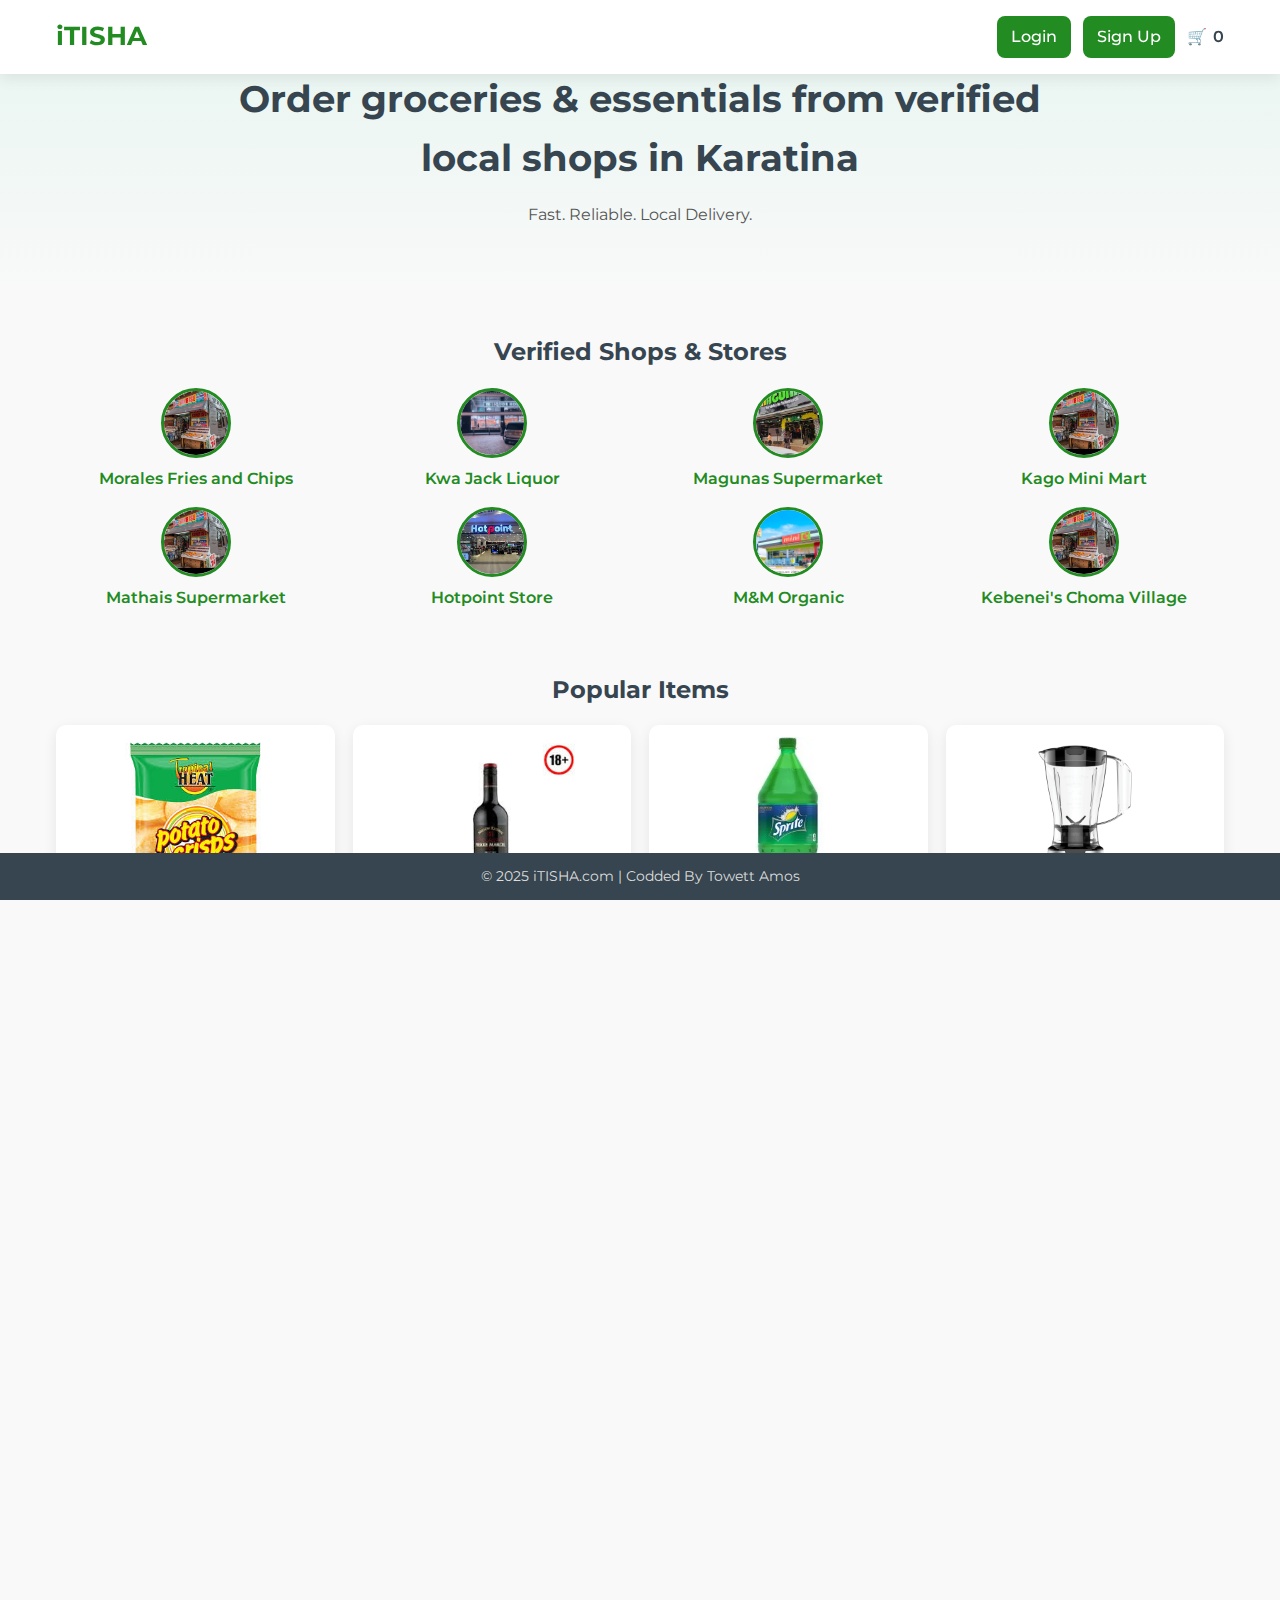
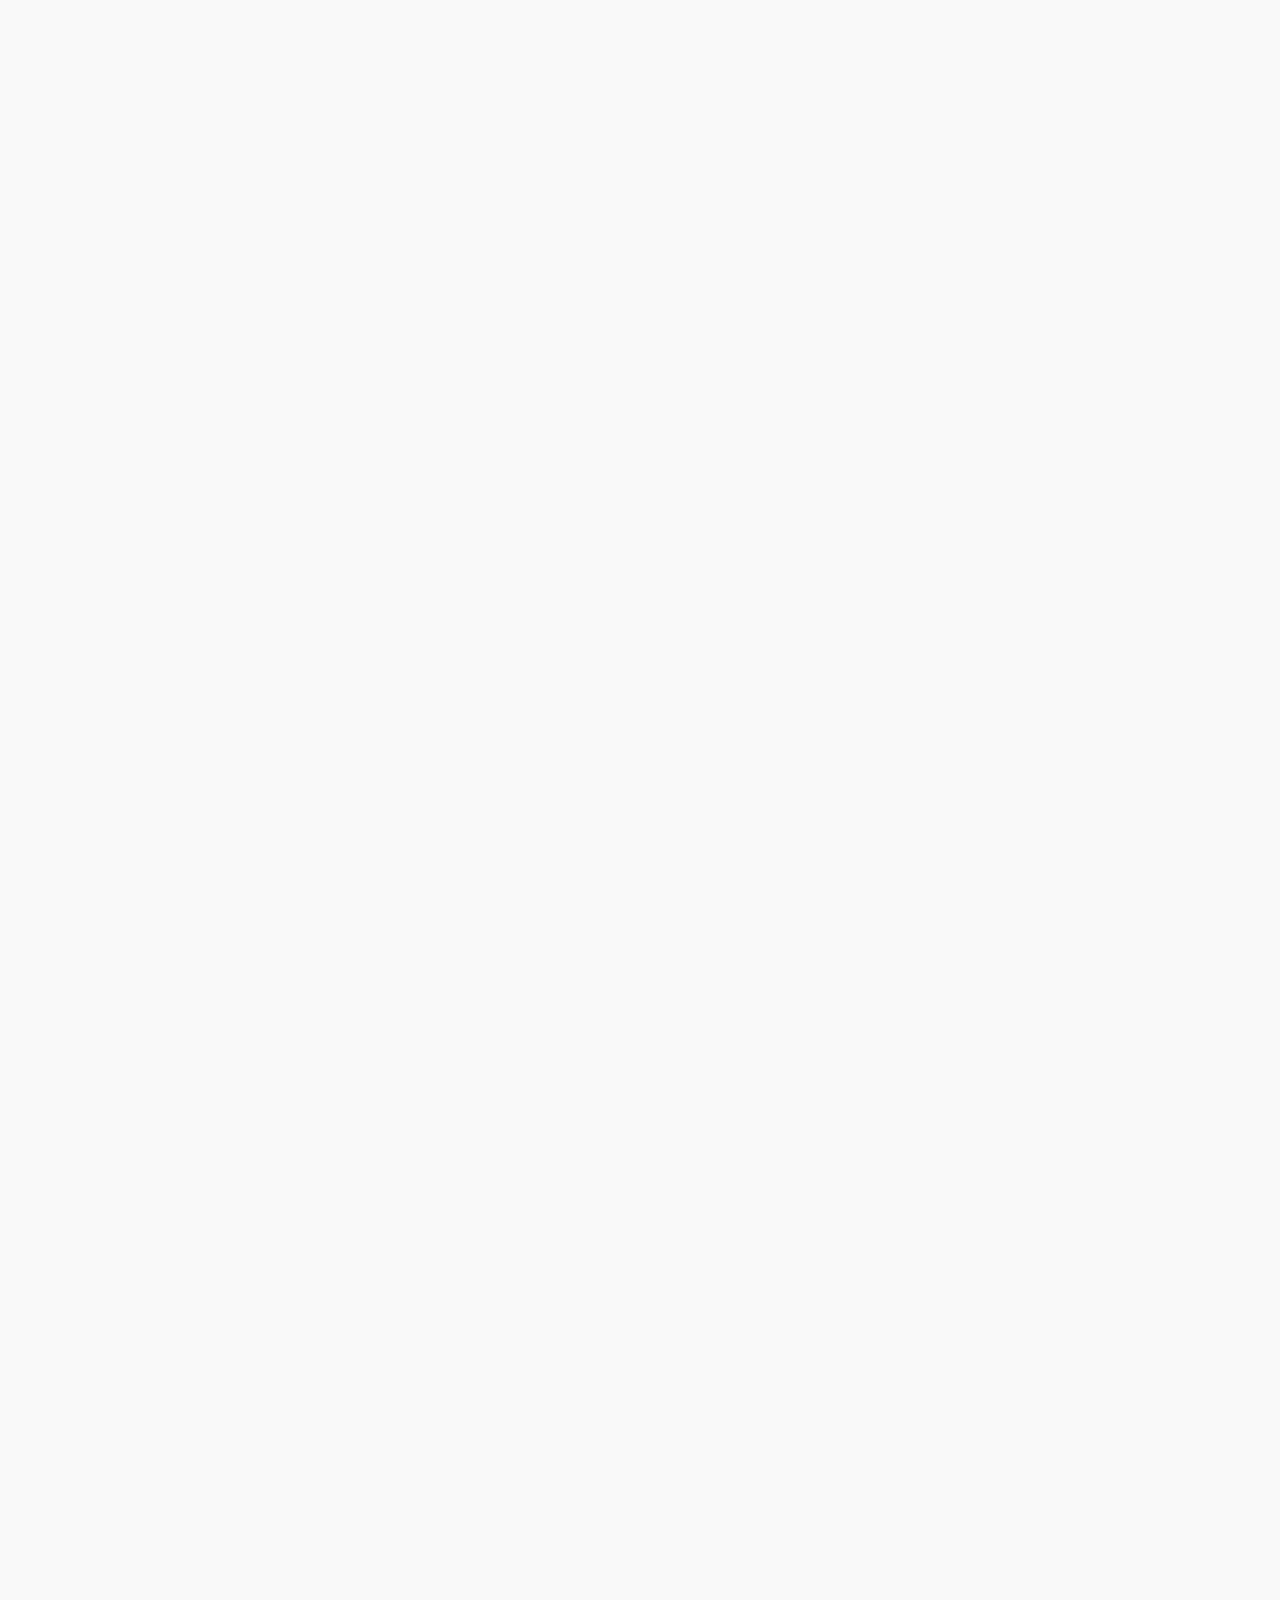
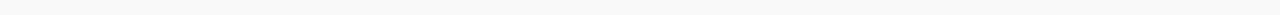
<file: index.html>
<!DOCTYPE html>
<html lang="en">
<head>
  <meta charset="UTF-8">
  <title>iTISHA.com</title>
  <meta name="viewport" content="width=device-width, initial-scale=1.0">

  <link rel="preconnect" href="https://fonts.googleapis.com">
  <link href="https://fonts.googleapis.com/css2?family=Montserrat:wght@500;600;700&display=swap" rel="stylesheet">

  <link rel="stylesheet" href="css/variables.css">
  <link rel="stylesheet" href="css/base.css">
  <link rel="stylesheet" href="css/landing.css">

  <script type="module" src="js/landing.js"></script>
</head>
<body>

<header class="header">
  <div class="nav">
    <div class="brand">iTISHA</div>
    <div class="nav-actions">
      <!-- ✅ Login goes to auth.html with login tab -->
      <a href="auth.html" class="btn-secondary">Login</a>
      <!-- ✅ Sign Up goes to auth.html with register tab active -->
      <a href="auth.html?tab=register" class="btn-primary">Sign Up</a>
      <!-- ✅ Cart icon -->
      <div class="cart" id="cart-icon">🛒 <span id="cart-count">0</span></div>
    </div>
  </div>
</header>
<main>
<section class="hero">
  <h1>Order groceries & essentials from verified local shops in Karatina</h1>
  <p>Fast. Reliable. Local Delivery.</p>
</section>

<section class="section">
  <h2 class="section-title">Verified Shops & Stores</h2>
  <div id="shop-grid" class="shop-grid"></div>
</section>

<section class="section">
  <h2 class="section-title">Popular Items</h2>
  <div id="products-grid" class="products-grid"></div>

  <!-- Added: actions below popular items -->
  <div class="popular-actions">
    <a href="products.html" class="btn-primary">See More</a>
    <a href="apply.html" class="btn-secondary">Apply to Sell</a>
  </div>
</section>
</main>
<!-- Added: about section before footer -->
<section class="section about">
  <h2 class="section-title">More about iTISHA.com</h2>

  <div class="about-content">
    <!-- Left: description -->
    <div class="about-description">
      <p>
        We connect verified local shops with customers within the town through fast and reliable delivery, covering groceries and essentials among many other products. All these through a seamless shopping platform.
      </p>
      <p>
        Our mission is to empower local businesses, simplify buying and selling and make everyday
        essentials accessible to customers at the comfort of their homes.
      </p>
    </div>

    <!-- Right: contact + socials -->
    <div class="about-contact">
      <p>Email: <a href="mailto:info@itisha.com">info@itisha.com</a></p>
      <ul class="social-links">
        <li>
          <img src="assets\icons\Facebook-f_Logo-Blue-Logo.wine.svg" alt="Facebook logo">
          <a href="https://facebook.com/itisha" target="_blank">Facebook</a>
        </li>
        <li>
          <img src="assets\icons\Twitter-Logo.wine.svg" alt="Twitter logo">
          <a href="https://twitter.com/itisha" target="_blank">Twitter</a>
        </li>
        <li>
          <img src="assets\icons\Instagram-Logo.wine.svg" alt="Instagram logo">
          <a href="https://instagram.com/itisha" target="_blank">Instagram</a>
        </li>
      </ul>
    </div>
  </div>
</section>

<footer class="footer">
  © 2025 iTISHA.com | Codded By Towett Amos
</footer>

</body>
</html>
</file>
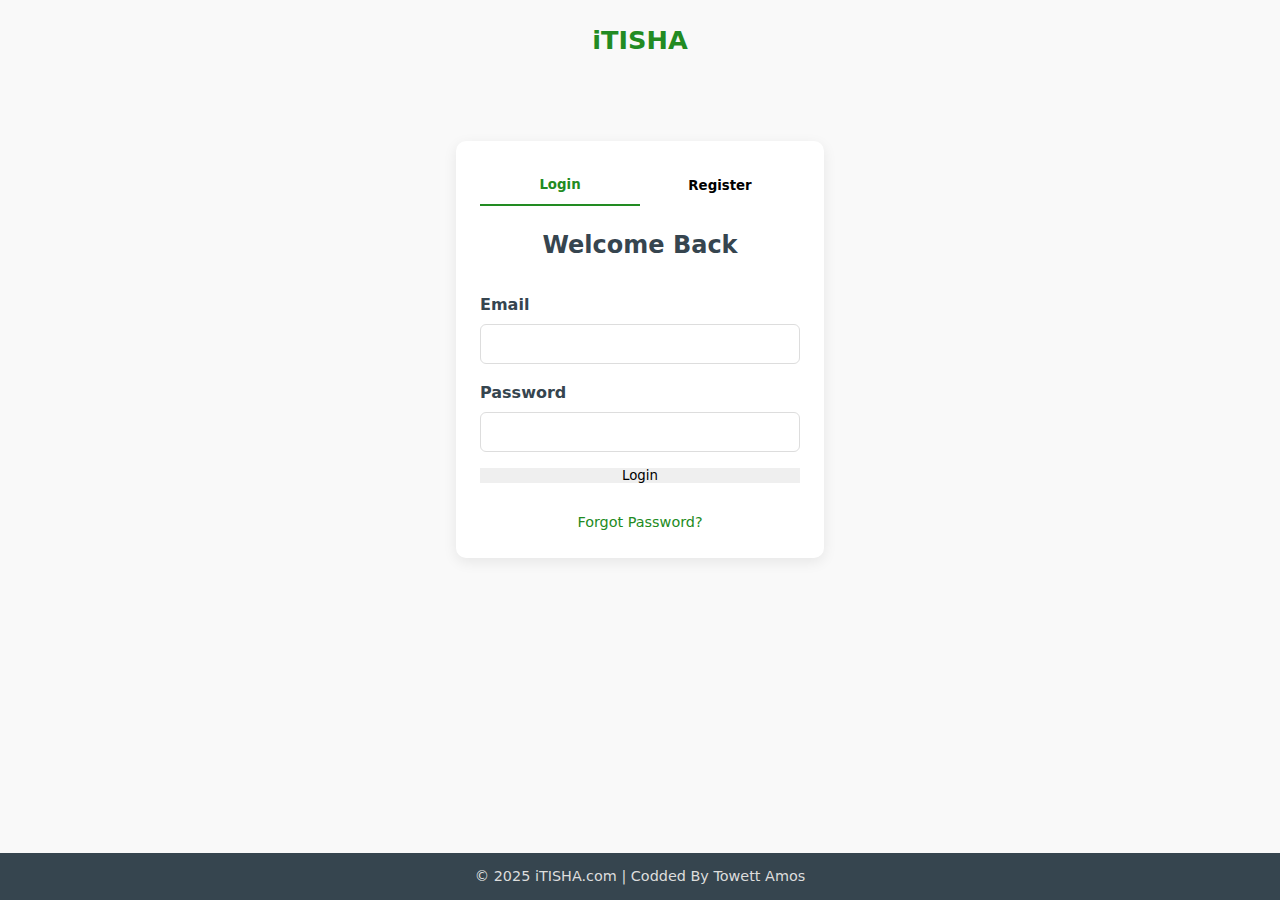
<file: auth.html>
<!DOCTYPE html>
<html lang="en">
<head>
  <meta charset="UTF-8" />
  <title>Login / Register</title>
  <meta name="viewport" content="width=device-width, initial-scale=1.0">

  <link rel="stylesheet" href="css/variables.css" />
  <link rel="stylesheet" href="css/base.css" />
  <link rel="stylesheet" href="css/auth.css" />
  <script type="module" src="js/auth.js"></script>
</head>
<body>
  <!-- Fixed brand header -->
  <header class="auth-header">
    <a href="index.html" class="brand">iTISHA</a>
  </header>

  <main class="auth-container">
    <div class="auth-card">
      <div class="auth-tabs">
        <button id="login-tab" class="active">Login</button>
        <button id="register-tab">Register</button>
      </div>

      <!-- Login Form -->
      <form id="login-form" class="auth-form">
        <h2>Welcome Back</h2>
        <div class="form-group">
          <label>Email</label>
          <input type="email" required />
        </div>
        <div class="form-group">
          <label>Password</label>
          <input type="password" required />
        </div>
        <button type="submit" class="btn-primary">Login</button>
        <!-- ✅ Forgot Password link -->
        <p class="forgot-password">
          <a href="#" id="forgot-link">Forgot Password?</a>
        </p>
      </form>

      <!-- Register Form -->
      <form id="register-form" class="auth-form hidden">
        <h2>Create Account</h2>
        <div class="form-group">
          <label>Name</label>
          <input type="text" required />
        </div>
        <div class="form-group">
          <label>Email</label>
          <input type="email" required />
        </div>
        <div class="form-group">
          <label>Password</label>
          <input type="password" required />
        </div>
        <button type="submit" class="btn-primary">Register</button>
      </form>
    </div>
  </main>

  <footer class="footer">
    © 2025 iTISHA.com | Codded By Towett Amos
  </footer>
</body>
</html>
</file>
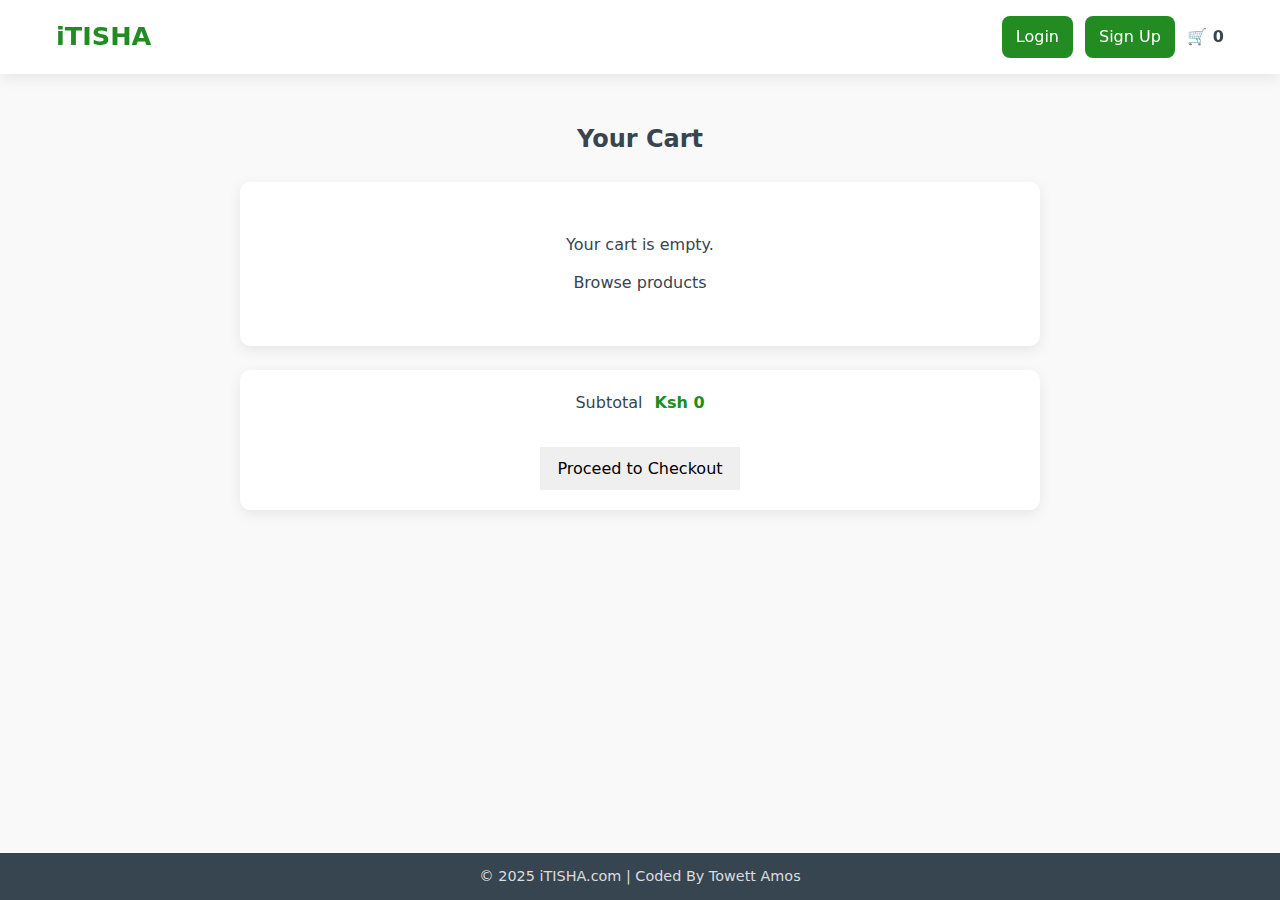
<file: cart.html>
<!DOCTYPE html>
<html lang="en">
<head>
  <meta charset="UTF-8" />
  <title>Your Cart</title>
  <meta name="viewport" content="width=device-width, initial-scale=1.0">

  <!-- Styles -->
  <link rel="stylesheet" href="css/variables.css">
  <link rel="stylesheet" href="css/base.css" />
  <link rel="stylesheet" href="css/cart.css" />

  <!-- Script -->
  <script type="module" src="js/cart-page.js"></script>
</head>
<body>
  <!-- HEADER -->
  <header class="header">
    <div class="nav">
      <a href="index.html" class="brand">iTISHA</a>
      <div class="nav-actions">
        <!-- ✅ Updated to match landing/shop logic -->
        <a href="auth.html" class="btn-secondary" id="login-btn">Login</a>
        <a href="auth.html?tab=register" class="btn-primary" id="signup-btn">Sign Up</a>
        <a href="cart.html" class="cart" id="cart-icon">🛒 <span id="cart-count">0</span></a>
      </div>
    </div>
  </header>

  <!-- CART MAIN -->
  <main class="cart-main">
    <h1 class="section-title">Your Cart</h1>

    <div class="cart-container">
      <!-- Cart List -->
      <section id="cart-list" class="cart-list"></section>

      <!-- Cart Summary -->
      <aside class="cart-summary">
        <div class="summary-row">
          <span>Subtotal</span>
          <strong class="currency">Ksh <span id="subtotal">0</span></strong>
        </div>
        <button id="checkout-btn" class="btn-primary">Proceed to Checkout</button>
      </aside>
    </div>
  </main>

  <!-- FOOTER -->
  <footer class="footer">
    © 2025 iTISHA.com | Coded By Towett Amos
  </footer>
</body>
</html>
</file>
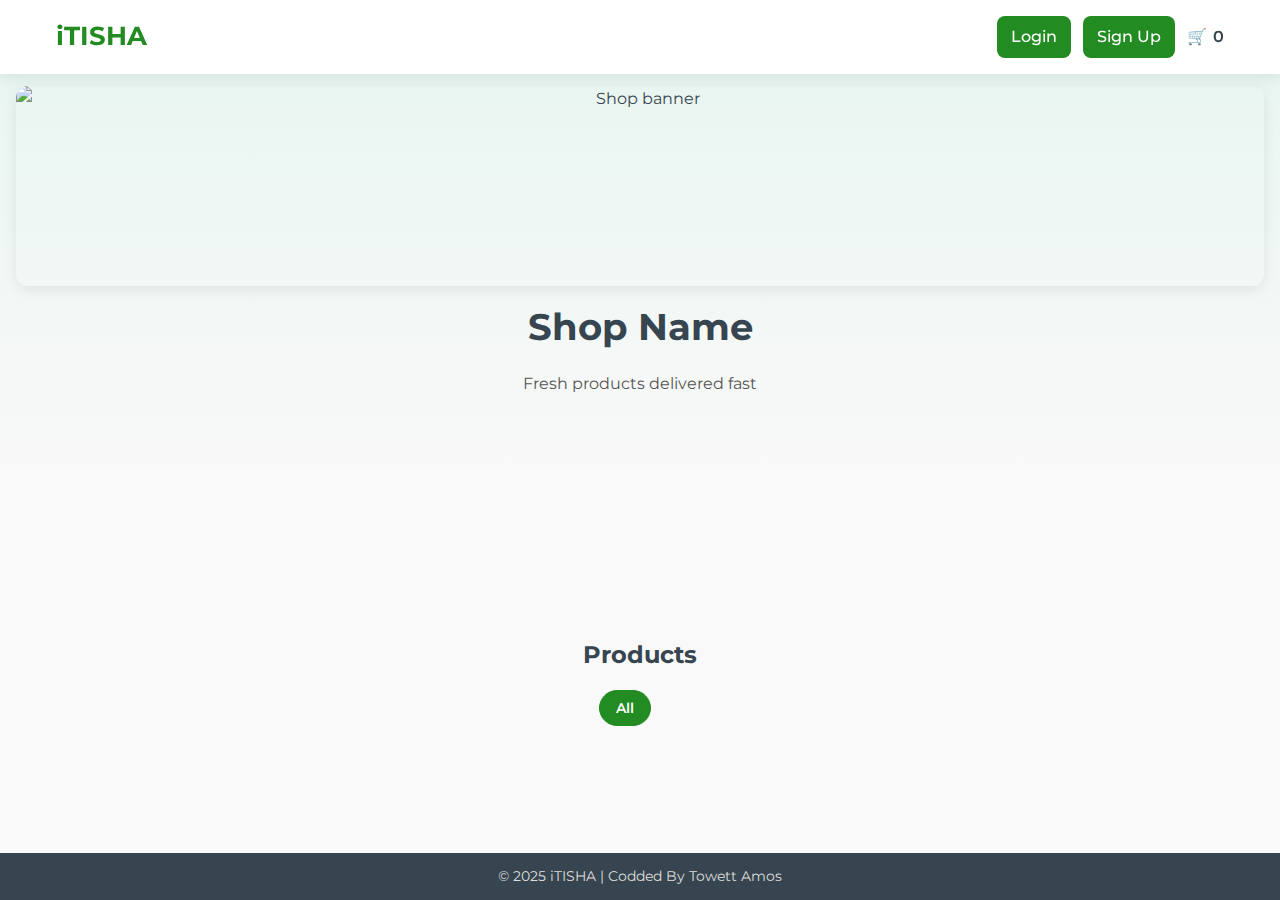
<file: shop.html>
<!DOCTYPE html>
<html lang="en">
<head>
  <meta charset="UTF-8" />
  <title>Shop | iTISHA</title>
  <meta name="viewport" content="width=device-width, initial-scale=1.0" />

  <!-- Fonts & Brand Styles -->
  <link rel="preconnect" href="https://fonts.googleapis.com">
  <link href="https://fonts.googleapis.com/css2?family=Montserrat:wght@500;600;700&display=swap" rel="stylesheet">

  <link rel="stylesheet" href="css/variables.css">
  <link rel="stylesheet" href="css/base.css">
  <link rel="stylesheet" href="css/shop.css">
</head>
<body class="shop-page">

  <header class="header">
    <div class="nav">
      <div class="brand">iTISHA</div>
      <div class="nav-actions">
        <a href="login.html">Login</a>
        <a href="register.html">Sign Up</a>
        <a href="cart.html" class="cart">🛒 <span id="cart-count">0</span></a>
      </div>
    </div>
  </header>

  <!-- SHOP HERO -->
  <section class="shop-hero hero">
    <img id="shop-image" alt="Shop banner" />
    <h1 id="shop-name">Shop Name</h1>
    <p id="shop-desc">Fresh products delivered fast</p>
  </section>

  <!-- PRODUCTS GRID -->
  <section class="section">
    <h2 class="section-title">Products</h2>

    <!-- ✅ Categories row moved here for Instacart-style look -->
    <div id="category-row" class="categories"></div>

    <div class="products-grid" id="shop-products"></div>
  </section>

  <!-- FOOTER -->
  <footer class="footer">
    © 2025 iTISHA | Codded By Towett Amos
  </footer>

  <script type="module" src="js/shop.js"></script>
</body>
</html>
</file>
<file: css/variables.css>
:root {
  /* Brand Colors */
  --green-primary: #228B22;
  --green-dark: #1E7A53;
  --orange-accent: #C96B28;
  --charcoal: #36454F;
  --ivory: #FFFFF0;

  /* Backgrounds */
  --bg-main: #f9f9f9;
  --white: #ffffff;

  /* Shadows */
  --shadow-soft: 0 4px 14px rgba(0,0,0,0.08);
  --shadow-sm: 0 2px 6px rgba(0,0,0,0.06);

  /* Radii */
  --radius-lg: 16px;
  --radius-md: 10px;
  --radius-sm: 6px;

  /* Typography */
  --font-main: 'Montserrat', system-ui, sans-serif;

  /* Footer Specific */
  --footer-bg: #f9f9f9; /* same background as landing page */
}
</file>
<file: css/landing.css>
/* VERIFIED SHOPS (GRID) */
.shop-grid {
  display: grid;
  grid-template-columns: repeat(4, 1fr); /* ✅ preserved 4 columns */
  gap: 16px; /* keep explicit gap */
}

.shop-card {
  text-align: center;
}

.shop-card img {
  width: 70px;
  height: 70px;
  border-radius: 50%;
  margin: auto;
  border: 3px solid var(--green-primary);
  object-fit: cover;
}

.shop-card p {
  margin-top: 8px;
  font-weight: 600;
  color: var(--green-primary);
}

/* VERIFIED SELLERS LIST */
.seller-row {
  display: flex;
  align-items: center;
  gap: 16px;
  background: white;
  padding: 14px;
  border-radius: var(--radius-md);
  box-shadow: var(--shadow-soft);
  margin-bottom: 14px;
}

.seller-row img {
  width: auto;
  height: 140px;
  max-width: 100%;
  border-radius: 12px;
  object-fit: contain;
  display: block;
  margin: 0 auto;
}

.visit-btn {
  margin-left: auto;
  background: var(--green-primary);
  color: white;
  padding: 8px 14px;
  border-radius: 8px;
}

/* RESPONSIVE (landing-specific) */
@media (max-width: 768px) {
  .shop-grid {
    grid-template-columns: repeat(4, 1fr);
  }
}

/* ✅ Popular actions buttons */
.popular-actions {
  display: flex;
  flex-direction: column;
  align-items: center;
  gap: 1rem;
  margin-top: 1.5rem;
}

.popular-actions .btn-primary,
.popular-actions .btn-secondary {
  padding: 0.75rem 1.5rem;
  font-family: var(--font-main);
  font-size: var(--font-size-md, 1rem);
  font-weight: 700;
  color: var(--green-primary);
  text-decoration: none;
  border-radius: var(--radius-md);
}

/* About section layout */
.section.about {
  margin-top: 2.5rem;
  padding: 2rem;
  padding-bottom: 4rem; /* ensures space above footer */
}

.section.about .about-content {
  display: flex;
  flex-wrap: wrap;
  justify-content: center;
  align-items: flex-start;
  gap: 2%;
  max-width: 1100px;
  width: 95%;
  margin: 0 auto;
  box-sizing: border-box;
}

.section.about .section-title {
  text-align: center;
  width: 100%;
  margin-bottom: 1.5rem;
}

.section.about p {
  text-align: center;
}

.about-description {
  flex: 1 1 50%;
  max-width: 52%;
  min-width: 300px;
  line-height: 1.6;
  font-family: var(--font-main);
  font-size: var(--font-size-md, 1rem);
  color: var(--charcoal);
  box-sizing: border-box;
}

.about-contact {
  flex: 1 1 40%;
  max-width: 46%;
  min-width: 280px;
  font-family: var(--font-main);
  font-size: var(--font-size-md, 1rem);
  color: var(--charcoal);
  text-align: center;
  box-sizing: border-box;
}

.social-links {
  list-style: none;
  padding: 0;
  margin: 0.75rem auto 0;
  display: flex;
  flex-direction: column;
  align-items: center;
  gap: 0.75rem;
  width: 80%;
  max-width: 300px;
}

.social-links li {
  display: flex;
  align-items: center;
  justify-content: center;
  gap: 0.5rem;
}

.social-links a {
  text-decoration: none;
  color: var(--green-primary);
  font-weight: 600;
}

.social-links a:hover {
  color: var(--green-dark);
  text-decoration: underline;
}

.social-links img {
  width: 20px;
  height: 20px;
  display: inline-block;
}

/* Ensure landing content clears the footer */
main {
  display: block;
  padding-bottom: 6rem;
  box-sizing: border-box;
}

/* Fade-in animation for tier two products */
.product.fade-in {
  opacity: 0;
  transform: translateY(20px);
  animation: fadeInUp 0.6s ease forwards;
}

@keyframes fadeInUp {
  from {
    opacity: 0;
    transform: translateY(20px);
  }
  to {
    opacity: 1;
    transform: translateY(0);
  }
}

/* =========================
   PRODUCT MODAL
========================= */
.product-modal-overlay {
  position: fixed;
  inset: 0;
  background: rgba(0,0,0,0.6);
  display: flex;
  justify-content: center;
  align-items: center;
  z-index: 999;
}

.product-modal {
  background: #fff;
  padding: 1.5rem;
  border-radius: var(--radius-md);
  max-width: 500px;
  width: 90%;
  text-align: center;
  font-family: var(--font-main);
  position: relative;
}

.product-modal h2 {
  margin-bottom: 0.5rem;
}

.modal-close {
  position: absolute;
  top: 12px;
  right: 16px;
  font-size: 1.5rem;
  cursor: pointer;
}

/* Modern horizontal scroll carousel */
.modal-carousel-wrapper {
  position: relative;
  display: flex;
  align-items: center;
  margin: 1rem 0;
}

.modal-carousel {
  display: flex;
  overflow-x: auto;
  scroll-behavior: smooth;
  scroll-snap-type: x mandatory;
}

.modal-carousel::-webkit-scrollbar {
  display: none; /* hide scrollbar for modern look */
}

.carousel-img {
  flex: 0 0 100%;          /* each image fills the carousel width */
  max-width: 100%;
  border-radius: 8px;
  object-fit: cover;
  scroll-snap-align: center;
}

/* Minimal modern arrows */
.carousel-arrow {
  background: rgba(0,0,0,0.5);
  color: #fff;
  border: none;
  font-size: 1.5rem;
  padding: 0.3rem 0.6rem;
  cursor: pointer;
  border-radius: 50%;
  transition: background 0.3s;
}

.carousel-arrow:hover {
  background: rgba(0,0,0,0.7);
}

.carousel-arrow.left {
  position: absolute;
  left: -10px;
}

.carousel-arrow.right {
  position: absolute;
  right: -10px;
}

/* Shop + scrollable description centered */
.modal-extra {
  margin-top: 1rem;
  text-align: center; /* ✅ center content under the card */
}

.modal-shop {
  font-weight: 600;
  margin-bottom: 0.5rem;
  text-align: center; /* ✅ center shop name */
}

.modal-desc-scroll {
  max-height: 120px;
  overflow-y: auto;
  padding: 0.5rem;
  border: 1px solid #eee;
  border-radius: 6px;
  background: #fafafa;
  font-size: 0.95rem;
  line-height: 1.4;
  text-align: center; /* ✅ center description text */
}
</file>
<file: css/auth.css>
/* AUTH PAGE STYLES */

.auth-container {
  max-width: 400px;
  margin: 60px auto;
  padding: 0 16px;
  padding-bottom: 80px; /* ensures content never hides behind footer */
}

.auth-card {
  background: var(--white);
  border-radius: var(--radius-md);
  box-shadow: var(--shadow-soft);
  padding: 24px;
}

.auth-tabs {
  display: flex;
  justify-content: space-around;
  margin-bottom: 20px;
}

.auth-tabs button {
  flex: 1;
  padding: 12px;
  background: transparent;
  border: none;
  font-weight: 600;
  cursor: pointer;
  transition: color 0.2s ease, border-bottom 0.2s ease;
}

.auth-tabs button.active {
  color: var(--green-primary);
  border-bottom: 2px solid var(--green-primary);
}

.auth-form {
  display: flex;
  flex-direction: column;
  gap: 16px;
  opacity: 1;
  transition: transform 0.4s ease, opacity 0.4s ease; /* merged fade + slide */
}

.auth-form h2 {
  text-align: center;
  margin-bottom: 12px;
  color: var(--charcoal);
}

.form-group {
  display: flex;
  flex-direction: column;
}

.form-group label {
  font-weight: 600;
  margin-bottom: 6px;
  color: var(--charcoal);
}

.form-group input {
  padding: 10px;
  border: 1px solid #ddd;
  border-radius: var(--radius-sm);
  font-size: 1rem;
  transition: border 0.2s ease, box-shadow 0.2s ease;
}

.form-group input:focus {
  border-color: var(--green-primary);
  box-shadow: 0 0 0 2px rgba(0,128,0,0.2);
  outline: none;
}

.hidden {
  display: none;
}

/* ✅ Forgot Password link styling */
.forgot-password {
  text-align: center;
  margin-top: 10px;
}

.forgot-password a {
  color: var(--green-primary);
  font-size: 0.9rem;
  text-decoration: none;
  transition: color 0.2s ease;
}

.forgot-password a:hover {
  color: var(--green-dark);
  text-decoration: underline;
}

/* Smooth slide animations */
.slide-in-left {
  transform: translateX(-20px);
  opacity: 0;
  animation: slideLeft 0.4s forwards;
}

.slide-in-right {
  transform: translateX(20px);
  opacity: 0;
  animation: slideRight 0.4s forwards;
}

@keyframes slideLeft {
  from { transform: translateX(-20px); opacity: 0; }
  to { transform: translateX(0); opacity: 1; }
}

@keyframes slideRight {
  from { transform: translateX(20px); opacity: 0; }
  to { transform: translateX(0); opacity: 1; }
}

/* ✅ Auth-specific brand override: center only */
.brand {
  display: block;
  text-align: center;
  margin: 20px 0;
}
</file>
<file: css/cart.css>
/* CART PAGE STYLES */

/* Main wrapper clears fixed header/footer */
.cart-main {
  padding: 120px 20px 80px; /* ✅ top clears header, bottom clears footer */
  max-width: 1200px;
  margin: 0 auto;
}

/* Container */
.cart-container {
  max-width: 800px;
  margin: 0 auto;
  display: flex;
  flex-direction: column;
  gap: 24px;
}

/* Cart List */
#cart-list {
  background: var(--white);
  border-radius: var(--radius-md);
  box-shadow: var(--shadow-soft);
  padding: 20px;
  width: 100%;
}

/* Cart Item */
.cart-item {
  display: flex;
  align-items: center;
  gap: 16px;
  padding: 14px 0;
  border-bottom: 1px solid #eee;
}
.cart-item:last-child { border-bottom: none; }

.cart-item-img {
  width: 80px;
  height: 80px;
  object-fit: cover;
  border-radius: var(--radius-sm);
  box-shadow: var(--shadow-sm);
}

.cart-item-details { flex: 1; }
.cart-item-details h4 {
  font-size: 1rem;
  font-weight: 600;
  color: var(--charcoal);
  margin-bottom: 4px;
}
.cart-item-details p {
  font-size: 0.9rem;
  color: #555;
  margin-bottom: 6px;
}
.cart-item-details .price {
  font-weight: 600;
  color: var(--green-primary);
}

/* Controls inside cart items */
.cart-item-controls {
  display: flex;
  align-items: center;
  gap: 8px;
}
.cart-item-controls .item-count {
  min-width: 20px;
  text-align: center;
  font-weight: bold;
  color: var(--green-primary);
}

/* Line total */
.line-total {
  font-weight: 600;
  color: var(--charcoal);
  margin-left: auto;
}

/* Remove button */
.remove-btn {
  background: transparent;
  border: 1px solid var(--orange-accent);
  color: var(--orange-accent);
  padding: 6px 12px;
  border-radius: var(--radius-sm);
  font-weight: 600;
  cursor: pointer;
  transition: background 0.2s ease, color 0.2s ease;
}
.remove-btn:hover {
  background: var(--orange-accent);
  color: #fff;
}

/* Cart Summary */
.cart-summary {
  background: var(--white);
  border-radius: var(--radius-md);
  box-shadow: var(--shadow-soft);
  padding: 20px;
  width: 100%;
  text-align: center;
}
.summary-row {
  display: flex;
  justify-content: center;
  gap: 12px;
  margin-bottom: 16px;
  font-size: 1rem;
  color: var(--charcoal);
}
.summary-row strong {
  font-weight: 700;
  color: var(--green-primary);
}
#checkout-btn {
  margin-top: 16px;
  width: auto;
  min-width: 200px;
  padding: 12px;
  font-size: 1rem;
}

/* Empty cart state */
.empty-cart {
  text-align: center;
  padding: 30px 20px;
}
.empty-cart .btn-secondary {
  margin-top: 12px;
  display: inline-block;
}

/* Title */
.section-title {
  text-align: center;
  margin: 0 0 24px; /* ✅ only bottom spacing */
}

/* Responsive */
@media (max-width: 1024px) {
  .cart-main { padding: 120px 16px 80px; }
}
@media (max-width: 768px) {
  .cart-main { padding: 120px 16px 80px; }
  .cart-container { gap: 16px; }
}
@media (max-width: 480px) {
  .cart-main { padding: 120px 12px 80px; }
}
</file>
<file: css/shop.css>
/* SHOP HERO IMAGE */
.shop-page .shop-hero img {
  max-width: 100%;
  height: 200px;
  object-fit: cover;
  border-radius: 12px;
  margin: 16px auto 12px;
  box-shadow: var(--shadow-soft);
}

.shop-page .shop-hero h1 
  /* hero heading already styled globally, only override if needed }*/

.shop-page .shop-hero p 
  /* hero paragraph already styled globally, only override if needed }*/

/* CATEGORY CHIPS (shop-specific horizontal scroll) */
.shop-page .categories,
.shop-page #category-row {
  max-width: 1200px;
  margin: 12px auto 16px;
  padding: 0 16px;
  display: flex;
  flex-wrap: nowrap;
  gap: 8px;
  overflow-x: auto;
  -webkit-overflow-scrolling: touch;
  scrollbar-width: none;
}
.shop-page .categories::-webkit-scrollbar,
.shop-page #category-row::-webkit-scrollbar { display: none; }

.shop-page .chip,
.shop-page .category {
  flex: 0 0 auto;
  padding: 8px 16px;
  border-radius: 20px;
  border: 1px solid var(--green-primary);
  background: var(--white);
  color: var(--green-primary);
  cursor: pointer;
  font-weight: 600;
  font-size: 0.9rem;
  transition: all 0.2s ease-in-out;
  white-space: nowrap;
}
.shop-page .chip:hover,
.shop-page .category:hover {
  background: rgba(10, 143, 72, 0.08);
}
.shop-page .chip.active,
.shop-page .category.active {
  background: var(--green-primary);
  color: #fff;
  border-color: var(--green-primary);
}
</file>
<file: css/base.css>
/* RESET + GLOBAL */
* {
  margin: 0;
  padding: 0;
  box-sizing: border-box;
}

html, body {
  height: 100%;                  /* full height for flex layout */
  overscroll-behavior-x: none;   /* ✅ no sideways stretch */
  overscroll-behavior-y: auto;   /* ✅ allow natural vertical bounce */
  overflow-x: hidden;            /* ✅ prevent sideways scroll */
  scrollbar-width: none;         /* ✅ hide scrollbars (Firefox) */
  -ms-overflow-style: none;      /* ✅ hide scrollbars (IE/Edge) */
}
html::-webkit-scrollbar,
body::-webkit-scrollbar {
  display: none;                 /* ✅ hide scrollbars (Chrome, Safari) */
}

body {
  font-family: var(--font-main);
  background: var(--bg-main);
  color: var(--charcoal);
  line-height: 1.6;
  width: 100%;
  min-height: 100vh;

  display: flex;                 /* flex column layout */
  flex-direction: column;
}

/* Ensure main content flexes between header and footer */
main {
  flex: 1;                       /* pushes footer to bottom */
  width: 100%;
}

/* Images */
img {
  max-width: 100%;
  display: block;
}

a {
  text-decoration: none;
  color: inherit;
}

button {
  font-family: inherit;
  cursor: pointer;
  border: none;
}

/* PRODUCT DESCRIPTION */
.product .desc {
  font-size: 0.9rem;
  color: var(--charcoal);
  opacity: 0.8;
  margin: 4px 0;
}

/* CATEGORY ROW + CHIPS */
#category-row {
  display: flex;
  flex-wrap: nowrap;
  gap: 8px;
  margin: 12px 0 16px;
  overflow-x: auto;
  -webkit-overflow-scrolling: touch;
  scrollbar-width: none;
}
#category-row::-webkit-scrollbar { display: none; }

.chip {
  flex: 0 0 auto;
  padding: 6px 14px;
  border-radius: 20px;
  border: 1px solid var(--green-primary);
  background: transparent;
  color: var(--green-primary);
  cursor: pointer;
  font-weight: 600;
  font-size: 0.9rem;
  transition: all 0.2s ease-in-out;
}
.chip:hover { background: rgba(0, 128, 0, 0.08); }
.chip:focus {
  outline: none;
  box-shadow: 0 0 0 2px rgba(0, 128, 0, 0.3);
}
.chip.active {
  background: var(--green-primary);
  color: #fff;
  border-color: var(--green-primary);
}

/* HEADER (fixed at top) */
.header {
  position: fixed;
  top: 0;
  left: 0;
  width: 100%;
  background: var(--white);
  box-shadow: var(--shadow-soft);
  z-index: 100;
}

.nav {
  max-width: 1200px;
  margin: auto;
  padding: 16px;
  display: flex;
  justify-content: space-between;
  align-items: center;
}

.brand {
  font-weight: 700;
  font-family: var(--font-main);
  color: var(--green-primary);
  font-size: 1.6rem;
  text-decoration: none;
  transition: color 0.2s ease;
}

.nav-actions {
  display: flex;
  align-items: center;
  gap: 12px;
}

.nav-actions a {
  padding: 8px 14px;
  background: var(--green-primary);
  color: white;
  border-radius: 8px;
  font-weight: 500;
  text-decoration: none;
}

.nav-actions .cart,
.cart-link {
  display: flex;
  align-items: center;
  gap: 6px;
  font-weight: 600;
  background: transparent;
  color: var(--charcoal);
  padding: 0;
}

/* HERO */
.hero {
  padding: 70px 16px;
  text-align: center;
  background: linear-gradient(180deg, #e6f5f0, transparent);
}

.hero h1 {
  font-size: 2.3rem;
  max-width: 900px;
  margin: auto;
  color: var(--charcoal);
}

.hero p {
  margin-top: 14px;
  color: #555;
}

/* SECTION */
.section {
  max-width: 1200px;
  margin: auto;
  padding: 24px 16px;            /* ✅ reduced vertical padding (was 40px) */
}

.section-title {
  font-size: 1.5rem;
  margin: 12px 0 16px;           /* ✅ tightened spacing above/below */
  color: var(--charcoal);
  text-align: center;
}

/* PRODUCTS GRID */
.products-grid {
  display: grid;
  grid-template-columns: repeat(4, 1fr);
  gap: 18px;
}

@media (max-width: 1024px) {
  .products-grid { grid-template-columns: repeat(3, 1fr); }
}
@media (max-width: 768px) {
  .products-grid { grid-template-columns: repeat(2, 1fr); }
}
@media (max-width: 480px) {
  .products-grid { grid-template-columns: 1fr; }
}

.product {
  background: var(--white);
  padding: 12px;
  border-radius: var(--radius-md);
  box-shadow: var(--shadow-soft);
  text-align: center;
  transition: transform 0.2s ease-in-out;
}
.product:hover { transform: translateY(-3px); }

.product img {
  width: 100%;
  height: auto;
  max-height: 180px;
  object-fit: contain;
  border-radius: 10px;
  display: block;
  margin: 0 auto;
}

.product h4 {
  margin: 8px 0 4px;
  color: var(--charcoal);
  font-weight: 600;
  font-size: 1rem;
}

.product p {
  font-weight: 600;
  color: var(--charcoal);
}

/* CART CONTROLS */
.controls {
  display: flex;
  justify-content: center;
  gap: 10px;
  margin-top: 8px;
  align-items: center;
}

.controls button {
  background: var(--green-primary);
  color: white;
  width: 28px;
  height: 28px;
  border-radius: 6px;
  border: none;
  font-weight: 700;
  cursor: pointer;
}

.item-count {
  min-width: 20px;
  text-align: center;
  font-weight: bold;
  color: var(--green-primary);
}

/* GLOBAL PLUS/MINUS BUTTONS */
.btn-minus,
.btn-plus {
  background: var(--green-primary);
  color: #fff;
  width: 28px;
  height: 28px;
  border-radius: 6px;
  font-weight: 700;
  cursor: pointer;
  display: inline-flex;
  align-items: center;
  justify-content: center;
  transition: background 0.2s ease, box-shadow 0.2s ease;
}
.btn-minus:hover,
.btn-plus:hover { background: var(--green-dark); }
.btn-minus:focus,
.btn-plus:focus {
  outline: none;
  box-shadow: 0 0 0 2px rgba(0, 128, 0, 0.3);
}

/* FOOTER (fixed at bottom of viewport) */
.footer {
  background: var(--charcoal);
  color: #ddd;
  text-align: center;
  padding: 12px 16px;
  font-size: 0.9rem;
  position: fixed;
  bottom: 0;
  left: 0;
  width: 100%;
  z-index: 100;
}
</file>
